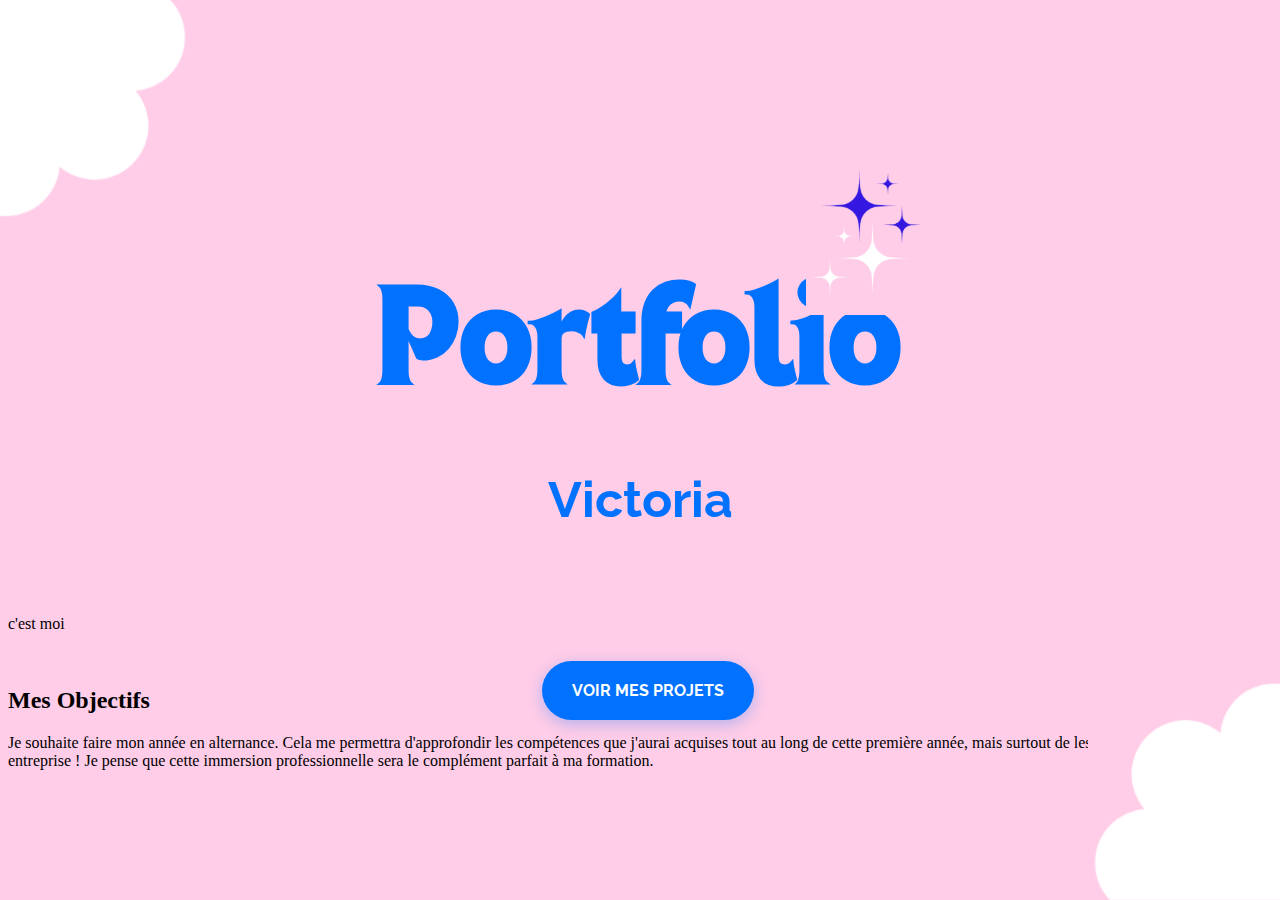
<file: index.html>
<!DOCTYPE html>
<html lang="en">

<head>
    <meta charset="UTF-8">
    <meta name="viewport" content="width=device-width, initial-scale=1.0">
    <title>Portfolio</title>
    <link rel="stylesheet" href="styles/style.css">
    <link rel="preconnect" href="https://fonts.googleapis.com">
    <link rel="preconnect" href="https://fonts.gstatic.com" crossorigin>
    <link
        href="https://fonts.googleapis.com/css2?family=Comic+Relief:wght@400;700&family=Montserrat:ital,wght@0,100..900;1,100..900&family=Raleway:ital,wght@0,100..900;1,100..900&display=swap"
        rel="stylesheet">
</head>

<body>
    <h1 class="main-title">Portfolio <br><span class="nom">Victoria</span>
        <img src="images/etoiles.png" alt="image d'etoiles" class="etoile">
    </h1>
    <p>c'est moi</p>
    <br>
    <h2>Mes Objectifs</h2>
    <p> Je souhaite faire mon année en alternance. Cela me permettra d'approfondir les compétences que j'aurai acquises tout au long de cette première année, mais surtout de les mettre en pratique en entreprise ! Je pense que cette immersion professionnelle sera le complément parfait à ma formation.
    </p>
    <img src="images/nuage.png" alt="image de nuage" class="nuage">
    <img src="images/nuage.png" alt="image de nuage" class="nuage2">
    <main class="main-content">
        <a href="page.html" class="projets-button">VOIR MES PROJETS</a>
    </main>
</body>

</html>
</file>
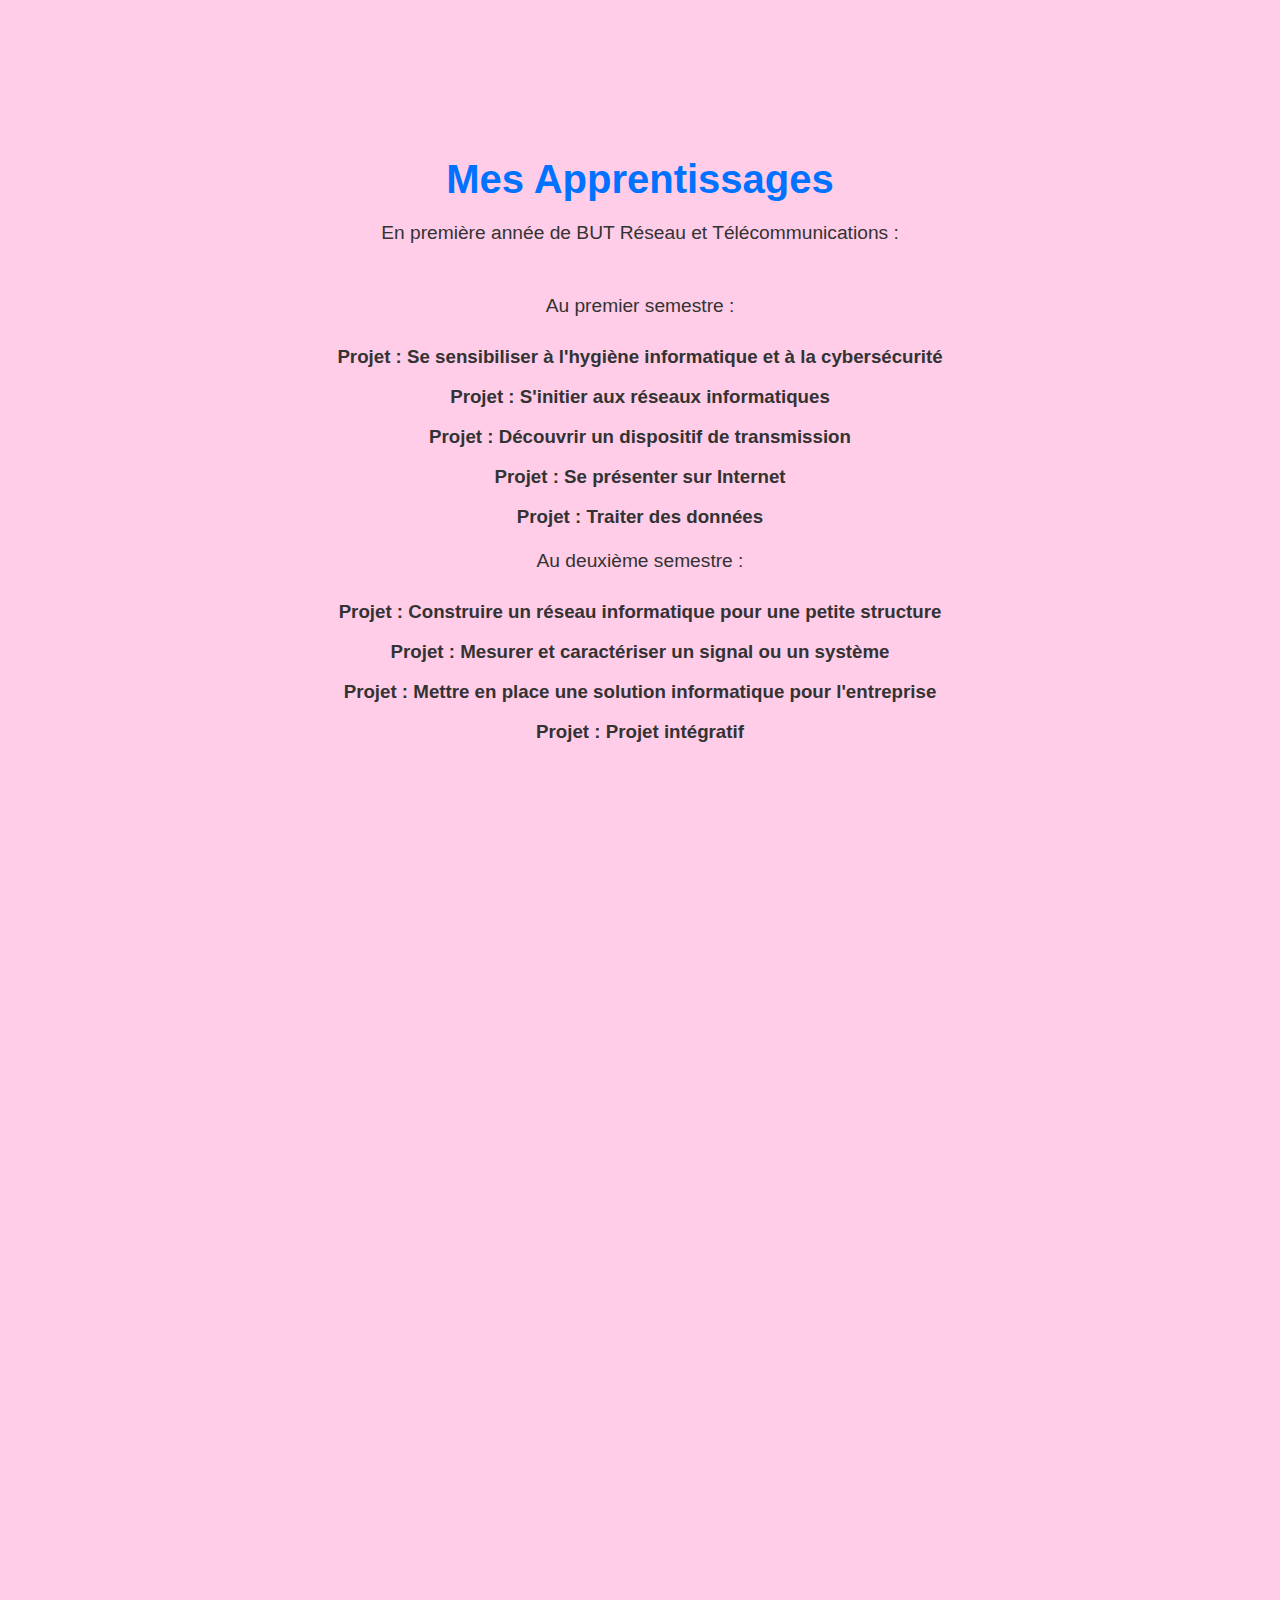
<file: page.html>
<!DOCTYPE html>
<html lang="fr">

<head>
    <meta charset="UTF-8">
    <meta name="viewport" content="width=device-width, initial-scale=1.0">
    <title>Portfolio</title>
    <link rel="stylesheet" href="styles/style_page.css">
</head>

<body>
    <section id="Apprentissage" class="section">
        <div class="content">
            <h2>Mes Apprentissages</h2>
            <p>En première année de BUT Réseau et Télécommunications :</p> <br>
            <p>Au premier semestre :</p>
            <div class="process-steps">
                <div class="step">
                    <h3>Projet : Se sensibiliser à l'hygiène informatique et à la cybersécurité</h3>
                </div>
                <br>
                <div class="step">
                    <h3>Projet : S'initier aux réseaux informatiques</h3>
                </div>
                <br>
                <div class="step">
                    <h3>Projet : Découvrir un dispositif de transmission</h3>
                </div>
                <br>
                <div class="step">
                    <h3>Projet : Se présenter sur Internet</h3>
                </div>
                <br>
                <div class="step">
                    <h3>Projet : Traiter des données</h3>
                </div>
                <br>
                <p>Au deuxième semestre :</p>
                <div class="step">
                    <h3>Projet : Construire un réseau informatique pour une petite structure</h3>
                </div>
                <br>
                <div class="step">
                    <h3>Projet : Mesurer et caractériser un signal ou un système</h3>
                </div>
                <br>
                <div class="step">
                    <h3>Projet : Mettre en place une solution informatique pour l'entreprise</h3>
                </div>
                <br>
                <div class="step">
                    <h3>Projet : Projet intégratif</h3>
                </div>
            </div>
        </div>
        </div>
    </section>

    <section id="Projections" class="section">
        <div class="content">
            <h2>Projections</h2>
            <p>J'ai pour projet... </p>
        </div>
    </section>

    <script src="styles/script.js"></script>
</body>

</html>
</file>
<file: styles/style.css>
/* Page d'acceuil : */

/* Titre : */


.main-title {
    font-family: 'TAN Headline', serif;
    font-size: 100px;
    text-align: center;
    color: #0072ff;
    margin-top: 280px; 
}

@font-face {
    font-family: 'TAN Headline';
    src:
         url('../fonts/TANHEADLINE-Regular.ttf') format('truetype');
  }

.nom{
    font-family: 'Raleway', serif;
    font-size: 50px;
}

/* Boutton projets : */

.main-content {
    position: absolute;
    width: 100%;
    display: flex;
    justify-content: center;
    bottom: 20%;
}

.projets-button {
    background: #0072ff;
    border: none;
    border-radius: 30px;
    padding: 20px 30px;
    color: white;
    font-size: 16px;
    font-weight: bold;
    cursor: pointer;
    transition: all 0.4s ease;
    text-decoration: none;
    font-family: 'Raleway', serif;
    box-shadow: 0px 4px 15px rgba(0, 114, 255, 0.3);
}

.projets-button:hover {
    transform: scale(1.05);
    box-shadow: 0px 6px 20px rgba(0, 114, 255, 0.6);
}


body{
    background-color: #FFCDE8;
}

/* Images : */

.nuage {
    position: absolute;
    top: 0;
    left: 0;
    width: 15%;
}

.nuage2 {
    position: absolute;
    bottom: 0;
    right: 0;
    width: 15%;
    transform: rotate(180deg);
}

.etoile {
    position: absolute;
    width: 10%; 
    bottom: 65%; 
    left: 68%;
    transform: translateX(-50%);
}
</file>
<file: styles/style_page.css>
* {
    margin: 0;
    padding: 0;
    box-sizing: border-box;
    font-family: 'Arial', sans-serif;
}

body {
    background-color: #FFCDE8;
    color: #333;
    overflow-x: hidden;
}

.section {
    height: 100vh;
    width: 100%;
    display: flex;
    justify-content: center;
    align-items: center;
    position: relative;
    padding: 2rem;
    opacity: 0;
    transform: translateY(50px);
    transition: opacity 1s ease, transform 1s ease;
}

.section.active {
    opacity: 1;
    transform: translateY(0);
}

.content {
    max-width: 800px;
    text-align: center;
    z-index: 2;
}

h1 {
    font-size: 3.5rem;
    margin-bottom: 1.5rem;
    color: #0072ff;
}

h2 {
    font-size: 2.5rem;
    margin-bottom: 1rem;
    color: #0072ff;
}

p {
    font-size: 1.2rem;
    line-height: 1.6;
    margin-bottom: 1.5rem;
}



/* Barre de navigation */
.side-nav {
    position: fixed;
    left: 40px;
    top: 50%;
    transform: translateY(-50%);
    z-index: 100;
    display: flex;
    flex-direction: column;
    gap: 20px;
}

.dot-nav {
    width: 14px;
    height: 14px;
    border-radius: 50%;
    background-color: #0072ff(232, 90, 79, 0.3);
    cursor: pointer;
    transition: all 0.3s ease;
    position: relative;
}

.dot-nav::after {
    content: '';
    display: block;
    position: absolute;
    width: 6px;
    height: 6px;
    border-radius: 50%;
    background-color: #0072ff;
    top: 50%;
    left: 50%;
    transform: translate(-50%, -50%);
    transition: all 0.3s ease;
}

.dot-nav.active {
    background-color: #0072ff(232, 90, 79, 0.8);
}

.dot-nav.active::after {
    background-color: white;
    width: 8px;
    height: 8px;
}

.dot-label {
    position: absolute;
    left: 30px;
    white-space: nowrap;
    color: #0072ff;
    font-weight: bold;
    opacity: 0;
    transition: opacity 0.3s ease;
    transform: translateY(-50%);
    top: 50%;
    font-size: 0.8rem;
}

.dot-nav:hover .dot-label,
.dot-nav.active .dot-label {
    opacity: 1;
}

/* Nuages */

.nuage-anime {
    position: absolute;
    z-index: 0;
    top: 20%; 
    left: 10%;
    width: 300px;
}



/* responsive : */

@media (max-width: 768px) {
    h1 {
        font-size: 2.5rem;
    }
    h2 {
        font-size: 2rem;
    }
    .nav-links {
        display: none;
    }
}
</file>
